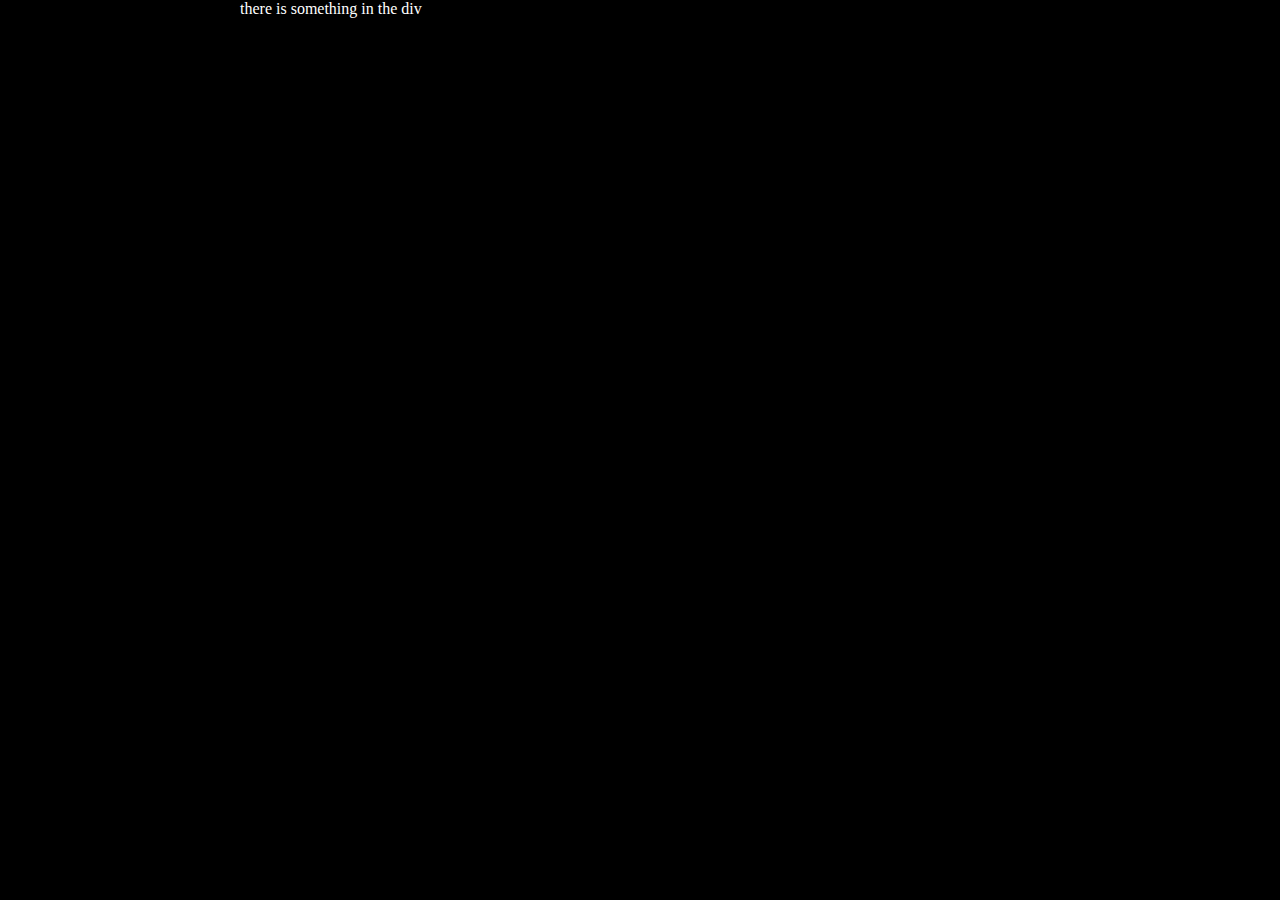
<file: public_html/blcktrngl/index.html>
<html>
<head>
     <style type="text/css">
    body {
        background-color: black;
        color: white;
        width: 800px;
        margin: auto;
    }
    fixedHead {
        background-color: red;
        margin: 300;
    }
         
    </style>
    
    
</head>
    
<body>  
    <div class="fixedHead">
    <p>there is something in the div</p>
    </div>
    
</body>
</html>
</file>
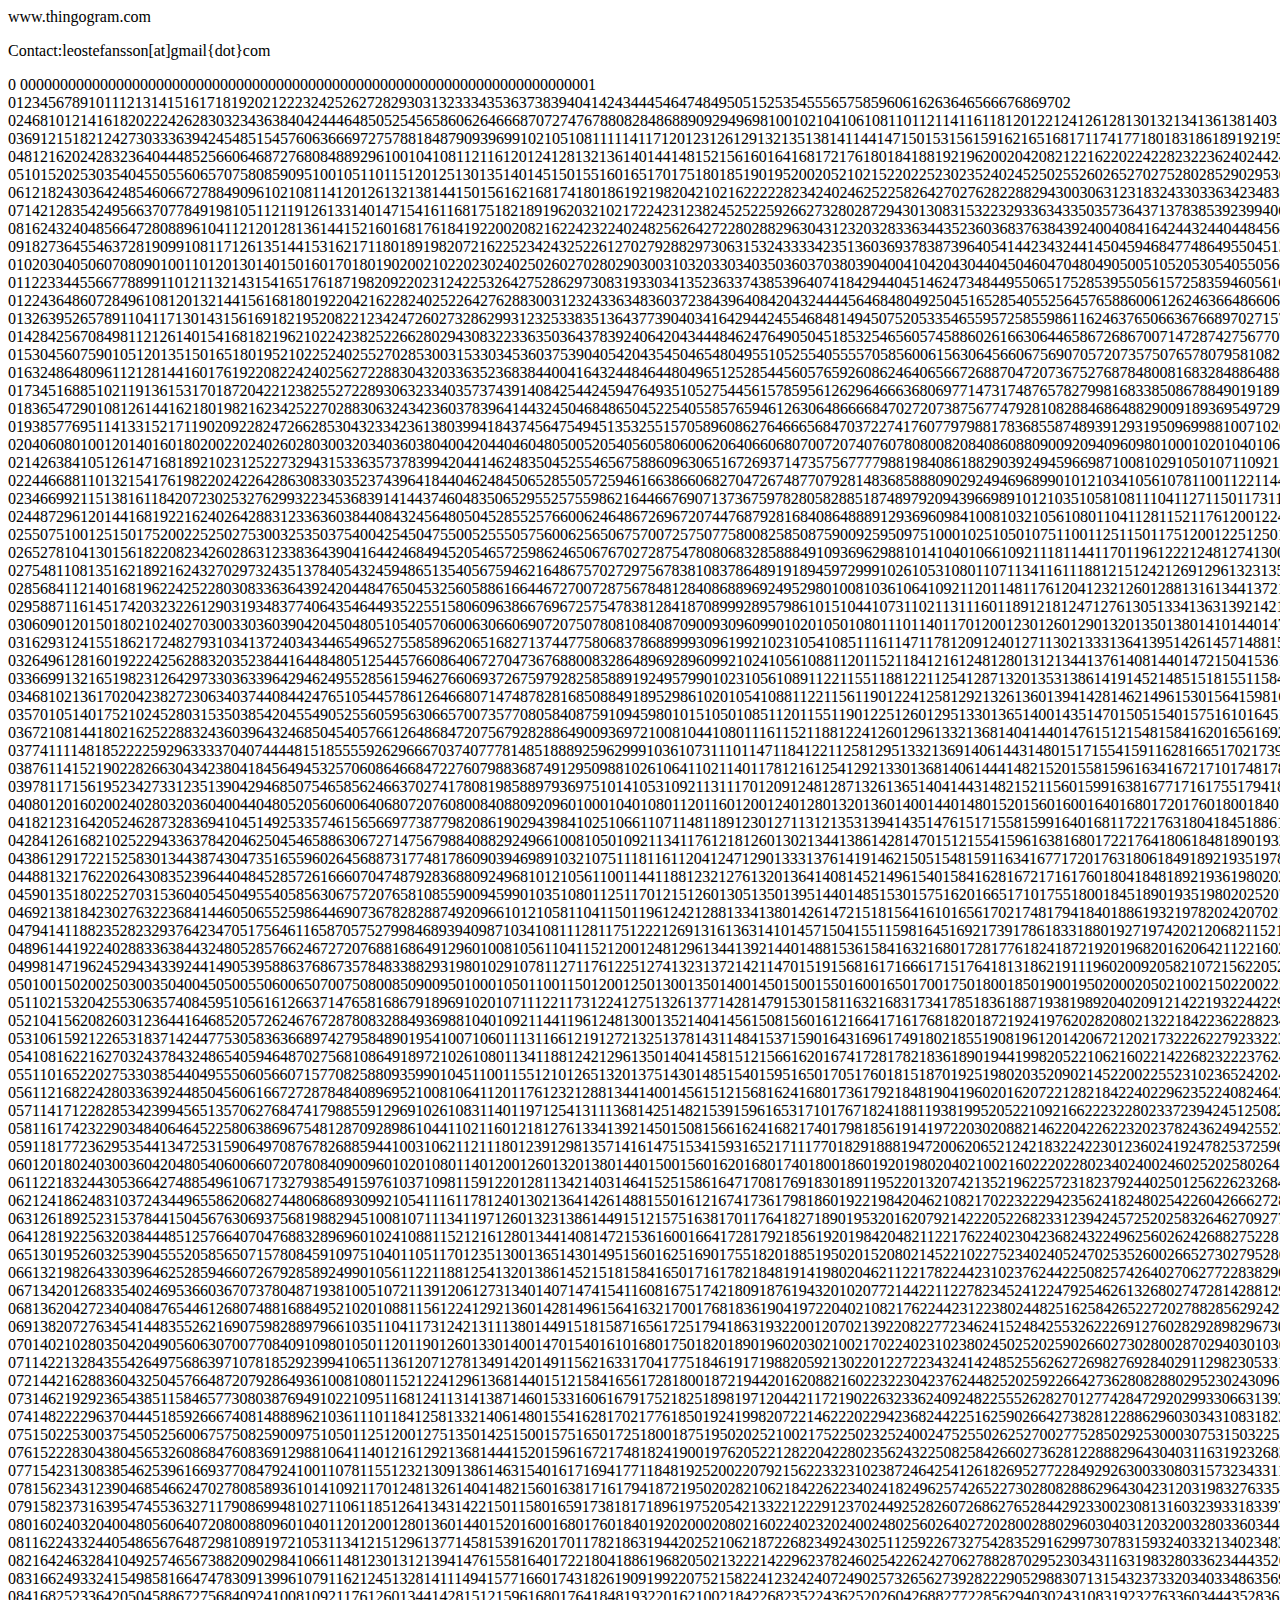
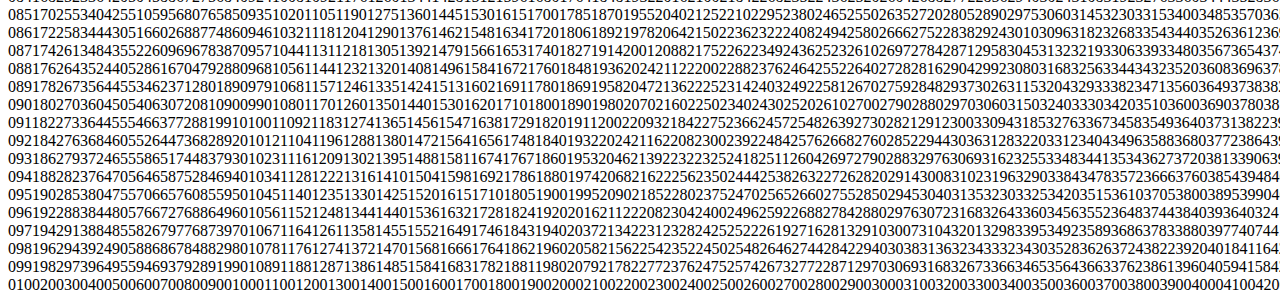
<file: public_html/thingogram/index.html>
<html>
<head>

    <link rel="shortcut icon" href="http://79.170.40.39/leostefansson.com/thingogram/img/site_thumbnail.ico">

</head>
    
<body>
    <p>www.thingogram.com</p>
    <p>Contact:leostefansson[at]gmail{dot}com<p>
    <p></p>
    
    <script type="text/javascript">
    var i = 0;
    var j = 0;
    for (i = 0; i <= 100; i++) {
        document.writeln(i);
        for (j = 0; j <= 70; j++) {
        document.write(j*i);
        }
    }
    </script>
</body>
</file>
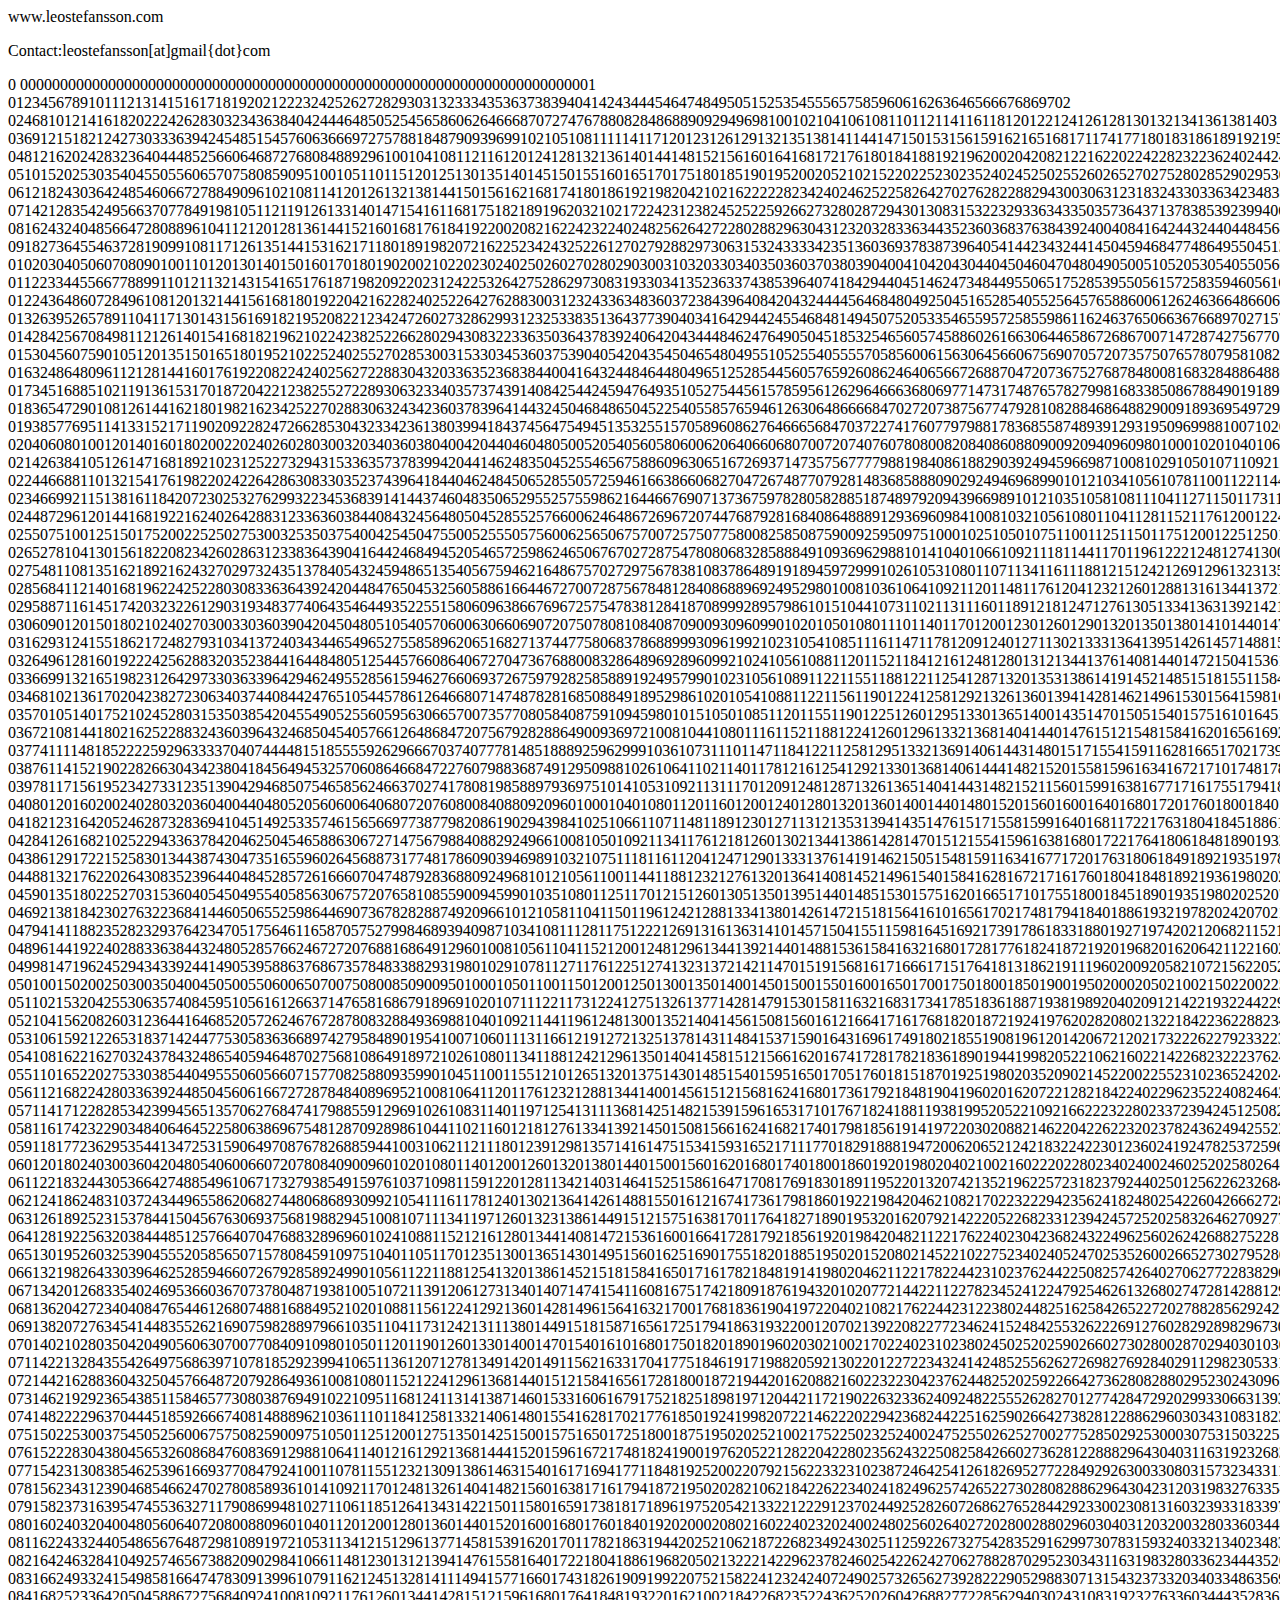
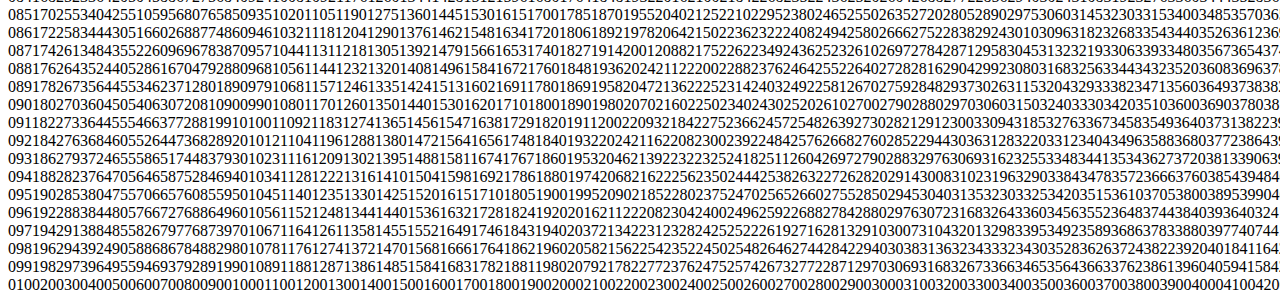
<file: public_html/oldSite.html>
<html>
<head>
    <!-- Eliminate fear of the unknown: (i.e. is anyone actually looking at my site?) -->
        <!-- Google Analytics: -->
        <script>
            (function(i,s,o,g,r,a,m){i['GoogleAnalyticsObject']=r;i[r]=i[r]||function(){
                (i[r].q=i[r].q||[]).push(arguments)},i[r].l=1*new Date();a=s.createElement(o),
                m=s.getElementsByTagName(o)[0];a.async=1;a.src=g;m.parentNode.insertBefore(a,m)
                                    })(window,document,'script','//www.google-analytics.com/analytics.js','ga');

            ga('create', 'UA-58830890-1', 'auto');
            ga('send', 'pageview');
        </script>
</head>     
<body>
    <div>
        <p>www.leostefansson.com</p>
        <p>Contact:leostefansson[at]gmail{dot}com<p>
        <p></p>
        
        <script type="text/javascript">
            var i = 0;
            var j = 0;
            for (i = 0; i <= 100; i++) {
                document.writeln(i);
                for (j = 0; j <= 70; j++) {
                    document.write(j*i);
                }
            }
        </script>
    </div>
</body>
</file>
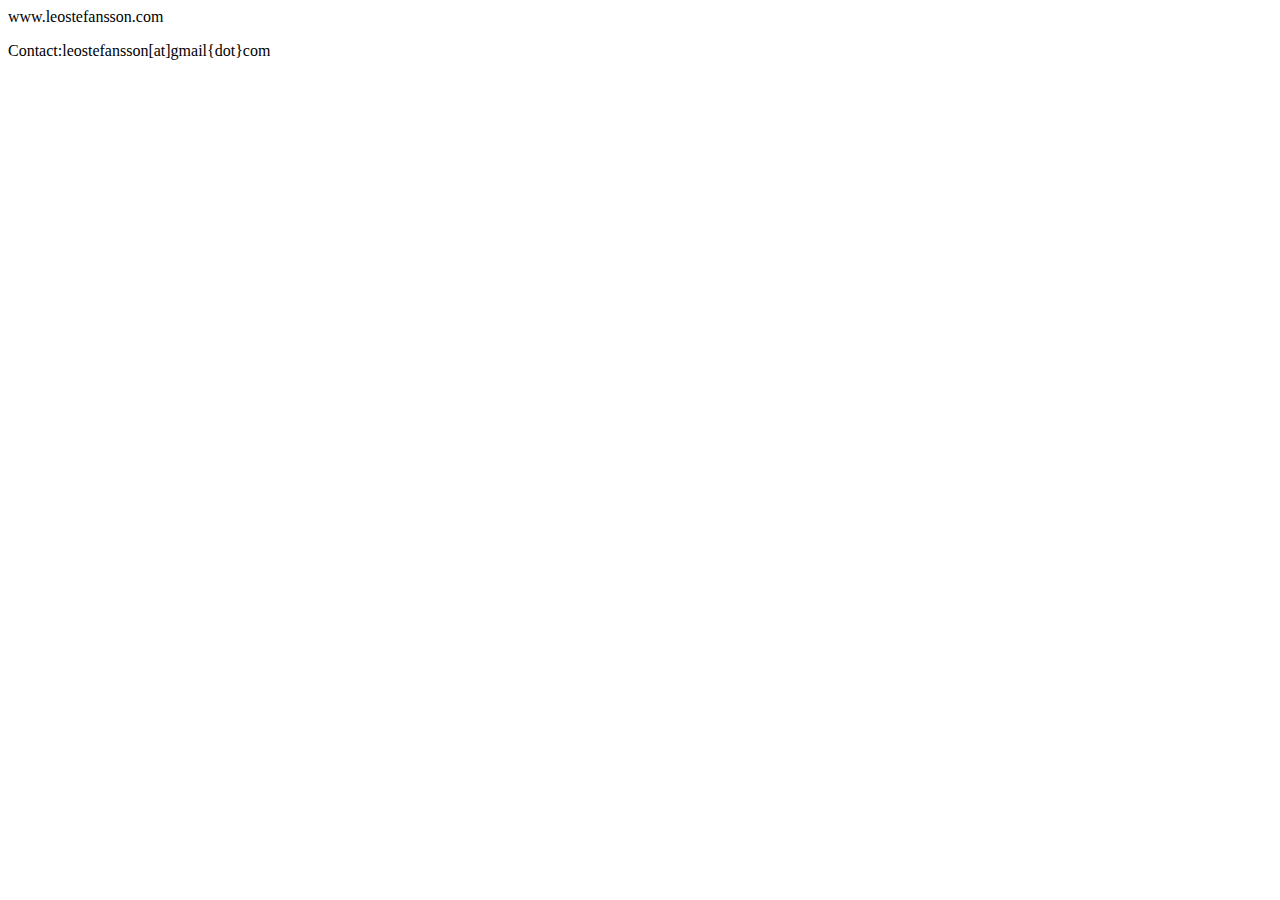
<file: public_html/blcktrngl/info.html>
<html onmousemove="show_coords(event)">
<head>
</head>
<body>
<p>www.leostefansson.com</p>
<p>Contact:leostefansson[at]gmail{dot}com<p>
<p></p>
<script type="text/javascript">
$(document).ready(function(){
  $(document).mousemove(function(event){
    $("span").text(event.pageX + ", " + event.pageY);
      for (i = 0; i <= 100; i++) {
    document.writeln(x);
    for (j = 0; j <= 70; j++) {
       document.write(j*i);
    }
}
  });
});
    
var x=event.pageX;
var y=event.pageY;
var i = 0;
var j = 0;



</script>


</body>
</head>
</file>
